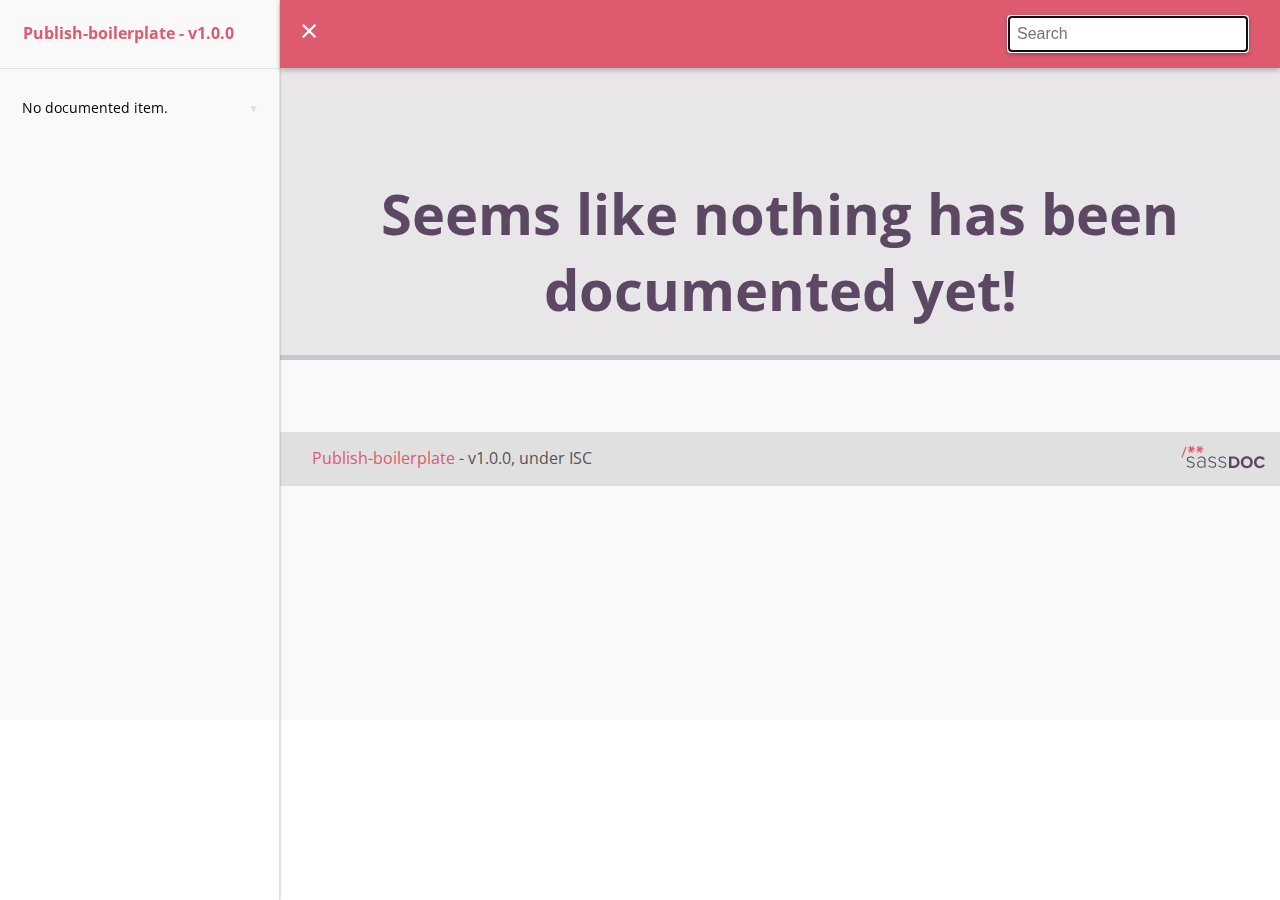
<file: scssdoc/index.html>
<!doctype html><html lang="en"><head><meta charset="utf-8"><title>Publish-boilerplate - v1.0.0</title><link rel="stylesheet" href="assets/css/main.css"><link href="https://fonts.googleapis.com/css?family=Open+Sans:400,500,700" rel="stylesheet" type="text/css"><meta name="viewport" content="width=device-width"><meta content="IE=edge, chrome=1" http-equiv="X-UA-Compatible"><!-- Open Graph tags --><meta property="og:title" content="Publish-boilerplate - SassDoc"><meta property="og:type" content="website"><meta property="og:description" content="Release the docs!"><!-- Thanks to Sass-lang.com for the icons --><link href="assets/images/favicon.png" rel="shortcut icon"></head><body><aside class="sidebar" role="nav"><div class="sidebar__header"><h1 class="sidebar__title"><a href="https://github.com/eonsang/publish-boilerplate#readme">Publish-boilerplate - v1.0.0</a></h1></div><div class="sidebar__body"><p class="sidebar__item sidebar__item--heading">No documented item.</p></div></aside><article class="main" role="main"><header class="header" role="banner"><div class="container"><div class="sassdoc__searchbar searchbar"><label for="js-search-input" class="visually-hidden">Search</label><div class="searchbar__form" id="js-search"><input name="search" type="search" class="searchbar__field" autocomplete="off" autofocus id="js-search-input" placeholder="Search"><ul class="searchbar__suggestions" id="js-search-suggestions"></ul></div></div></div></header><section class="main__section"><h2 class="main__heading">Seems like nothing has been documented yet!</h2></section><footer class="footer" role="contentinfo"><div class="container"><div class="footer__project-info project-info"><!-- Name and URL --> <a class="project-info__name" href="https://github.com/eonsang/publish-boilerplate#readme">Publish-boilerplate</a><!-- Version --> <span class="project-info__version">- v1.0.0</span><!-- License --> <span class="project-info__license">, under ISC</span></div><a class="footer__watermark" href="http://sassdoc.com"><img src="assets/images/logo_light_inline.svg" alt="SassDoc Logo"></a></div></footer></article><script src="https://ajax.googleapis.com/ajax/libs/jquery/2.1.1/jquery.min.js"></script><script>window.jQuery || document.write('<script src="assets/js/vendor/jquery.min.js"><\/script>')</script><script src="assets/js/main.min.js"></script></body></html>
</file>
<file: scssdoc/assets/css/main.css>
.container:after,.header:after,.searchbar:after{content:"";display:table;clear:both}.visually-hidden{width:1px;height:1px;position:absolute;padding:0;margin:-1px;overflow:hidden;clip:rect(0 0 0 0);border:0}.sidebar__title{text-overflow:ellipsis;overflow:hidden;white-space:nowrap}code[class*='language-'],pre[class*='language-']{color:black;text-shadow:0 1px white;font-family:Consolas, Monaco, 'Andale Mono', monospace;direction:ltr;text-align:left;white-space:pre;word-spacing:normal;word-break:normal;-moz-tab-size:4;-o-tab-size:4;tab-size:4;-webkit-hyphens:none;-moz-hyphens:none;-ms-hyphens:none;hyphens:none}pre[class*='language-']::-moz-selection,pre[class*='language-'] ::-moz-selection,code[class*='language-']::-moz-selection,code[class*='language-'] ::-moz-selection{text-shadow:none;background:#b3d4fc}pre[class*='language-']::selection,pre[class*='language-'] ::selection,code[class*='language-']::selection,code[class*='language-'] ::selection{text-shadow:none;background:#b3d4fc}@media print{code[class*='language-'],pre[class*='language-']{text-shadow:none}}pre[class*='language-']{padding:1em;margin:.5em 0;overflow:auto}:not(pre)>code[class*='language-'],pre[class*='language-']{background:white}:not(pre)>code[class*='language-']{padding:.1em;border-radius:.3em}.token.comment,.token.prolog,.token.doctype,.token.cdata{color:slategray}.token.punctuation{color:#999}.namespace{opacity:.7}.token.property,.token.tag,.token.boolean,.token.number,.token.constant,.token.symbol{color:#905}.token.selector,.token.attr-name,.token.string,.token.builtin{color:#690}.token.operator,.token.entity,.token.url,.language-css .token.string,.style .token.string,.token.variable{color:#a67f59;background:rgba(255,255,255,0.5)}.token.atrule,.token.attr-value,.token.keyword{color:#07a}.token.regex,.token.important{color:#e90}.token.important{font-weight:bold}.token.entity{cursor:help}html{-webkit-box-sizing:border-box;-moz-box-sizing:border-box;box-sizing:border-box}*,*::after,*::before{-webkit-box-sizing:inherit;-moz-box-sizing:inherit;box-sizing:inherit}body{font:1em/1.35 "Open Sans","Helvetica Neue Light","Helvetica Neue","Helvetica","Arial",sans-serif;overflow:auto;margin:0}a{transition:0.15s;text-decoration:none;color:#dd5a6f}a:hover,a:hover code{color:#333}table p{margin:0 0 .5rem}:not(pre)>code{color:#dd5a6f;white-space:nowrap;font-weight:normal}@media (max-width: 800px){table,tbody,tr,td,th{display:block}thead{width:1px;height:1px;position:absolute;padding:0;margin:-1px;overflow:hidden;clip:rect(0 0 0 0);border:0}tr{padding-bottom:1em;margin-bottom:1em;border-bottom:2px solid #ddd}td::before,th::before{content:attr(data-label) ": ";text-transform:capitalize;font-weight:bold}td p,th p{display:inline}}.layout-toggle{display:none}@media (min-width: 801px){.layout-toggle{position:absolute;top:8px;left:20px;font-size:2em;cursor:pointer;color:white;display:block}}@media (min-width: 801px){.sidebar-closed .sidebar{-webkit-transform:translateX(-280px);-ms-transform:translateX(-280px);transform:translateX(-280px)}.sidebar-closed .main{padding-left:0}.sidebar-closed .header{left:0}}.list-unstyled{padding-left:0;list-style:none;line-height:1.5;margin-top:0;margin-bottom:1.5rem}.list-inline li{display:inline-block}.container{max-width:100%;width:1170px;margin:0 auto;padding:0 2rem}.relative{position:relative}.clear{clear:both}.header{position:fixed;top:0;right:0;left:280px;box-shadow:0 2px 5px rgba(0,0,0,0.26);padding:1em 0;background:#dd5a6f;color:#e0e0e0;z-index:4000}@media (max-width: 800px){.header{left:0}}@media (min-width: 801px){.header{transition:0.2s cubic-bezier(0.215, 0.61, 0.355, 1)}}.header__title{font-weight:500;text-align:center;margin:0 0 0.5em 0}.header__title a{color:#e0e0e0}@media (min-width: 801px){.header__title{float:left;font-size:1em;margin-top:.25em;margin-bottom:0}}.searchbar{display:inline-block;float:right}@media (max-width: 800px){.searchbar{display:block;float:none}}.searchbar__form{float:right;position:relative}@media (max-width: 800px){.searchbar__form{float:none}}@media (min-width: 801px){.searchbar__form{min-width:15em}}.searchbar__field{border:none;padding:0.5em;font-size:1em;margin:0;width:100%;box-shadow:0 1.5px 4px rgba(0,0,0,0.24),0 1.5px 6px rgba(0,0,0,0.12);border:1px solid #e0e0e0}.searchbar__suggestions{position:absolute;top:100%;right:0;left:0;box-shadow:0 1.5px 4px rgba(0,0,0,0.24),0 1.5px 6px rgba(0,0,0,0.12);border:1px solid #e0e0e0;background:white;padding:0;margin:0;list-style:none;z-index:2}.searchbar__suggestions:empty{display:none}.searchbar__suggestions .selected{background:#ddd}.searchbar__suggestions li{border-bottom:1px solid #e0e0e0}.searchbar__suggestions li:last-of-type{border:none}.searchbar__suggestions a{display:block;padding:0.5em;font-size:0.9em}.searchbar__suggestions a:hover,.searchbar__suggestions a:active,.searchbar__suggestions a:focus{background:#e0e0e0}.searchbar__suggestions code{margin-right:.5em}@media (min-width: 801px){.sidebar{position:fixed;top:0;bottom:0;left:0;overflow:auto;box-shadow:1px 0 1.5px rgba(0,0,0,0.12);width:280px;z-index:2;border-right:1px solid #e0e0e0;transition:0.2s cubic-bezier(0.215, 0.61, 0.355, 1)}}@media (max-width: 800px){.sidebar{margin-top:4em}}.sidebar__annotation{color:#5c4863}.sidebar__item{font-size:0.9em}.sidebar__item a{padding:0.5em 4.5em;display:block;text-decoration:none;color:#333}.sidebar__item:hover,.sidebar__item:active,.sidebar__item:focus{background:#e0e0e0}.sidebar__item.is-collapsed+*{display:none}.sidebar__item--heading{padding:1em 1.5em}.sidebar__item--heading a{font-weight:bold}.sidebar__item--sub-heading{padding:0.5em 2.5em}.sidebar__item--sub-heading a{color:#888}.sidebar__item--heading,.sidebar__item--sub-heading{position:relative}.sidebar__item--heading:after,.sidebar__item--sub-heading:after{position:absolute;top:50%;right:2em;content:'\25BC';margin-top:-0.5em;color:#ddd;font-size:0.7em}.sidebar__item--heading.is-collapsed:after,.sidebar__item--sub-heading.is-collapsed:after{content:'\25B6'}.sidebar__item--heading a,.sidebar__item--sub-heading a{padding:0;display:inline}.sidebar__description{color:#e0e0e0;padding-right:2em}.sidebar__header{border-bottom:1px solid #e0e0e0}.sidebar__title{font-size:1em;margin:0;padding:1.45em}.btn-toggle{background:#EFEFEF;border:none;border-bottom:1px solid #e0e0e0;display:block;padding:1em;width:100%;cursor:pointer;color:#999;font-weight:bold;margin:0;transition:0.15s ease-out}.btn-toggle:hover,.btn-toggle:active,.btn-toggle:focus{background:#DFDFDF}.main{background:#f9f9f9;position:relative}@media (min-width: 801px){.main{transition:0.2s cubic-bezier(0.215, 0.61, 0.355, 1);padding-left:280px;padding-top:4em;min-height:45em}}.main__section{margin-top:5em;border-top:5px solid rgba(92,72,99,0.2)}.header+.main__section{margin-top:0;border-top:none}.main__heading,.main__heading--secondary{padding:1em 0;margin-top:0}@media (min-width: 801px){.main__heading,.main__heading--secondary{padding:2em 0 0}}.main__heading{color:#5c4863;font-size:3.5em;text-align:center;border-bottom:5px solid rgba(92,72,99,0.2);padding-bottom:.5em;margin-bottom:1em;background:rgba(92,72,99,0.1)}.main__heading--secondary{font-size:3em;color:#dd5a6f;text-transform:uppercase;font-weight:bold;padding-top:0;margin-bottom:-3rem;position:relative}.main__heading--secondary .container{overflow:hidden;white-space:nowrap;text-overflow:ellipsis}.main__heading--secondary::before{content:'';position:absolute;left:0;right:0;bottom:0.15em;height:0.2em;background-color:#dd5a6f}.main__description{margin-bottom:1.5rem}.footer{background:#e0e0e0;padding:1em 0}.footer .container{position:relative}.footer__project-info{float:left}.footer__watermark{position:absolute;right:0;top:-0.7em}.footer__watermark img{display:block;max-width:7em}.project-info__name,.project-info__version,.project-info__license{display:inline-block}.project-info__version,.project-info__license{color:#555}.project-info__license{text-indent:-0.25em}.main__section{margin-bottom:4.5rem}.item__heading{color:#333;margin:4.5rem 0 1.5rem 0;position:relative;font-size:2em;font-weight:300;float:left}.item__name{color:#dd5a6f}.item__example{margin-bottom:1.5rem}.item__example,.item__code{box-shadow:0 1.5px 4px rgba(0,0,0,0.24),0 1.5px 6px rgba(0,0,0,0.12);border:1px solid #e0e0e0;word-wrap:break-word;line-height:1.42}.item__code{padding-right:7em;clear:both;cursor:pointer}.item__code--togglable::after{position:absolute;right:0;bottom:-2.5em;-ms-filter:"progid:DXImageTransform.Microsoft.Alpha(Opacity=0)";opacity:0;color:#c4c4c4;font-size:0.8em;transition:0.2s ease-out}.item__code--togglable:hover::after,.item__code--togglable:active::after,.item__code--togglable:focus::after{-ms-filter:"progid:DXImageTransform.Microsoft.Alpha(Opacity=100)";opacity:1}.item__code--togglable[data-current-state='expanded']::after{content:'Click to collapse.'}.item__code--togglable[data-current-state='collapsed']::after{content:'Click to expand.'}.example__description{padding:1em;background:#EFEFEF}.example__description p{margin:0}.example__code[class*='language-']{margin:0}.item__anchor{font-size:0.6em;color:#eeafb9}@media (min-width: 801px){.item__anchor{position:absolute;right:101%;bottom:.25em;-ms-filter:"progid:DXImageTransform.Microsoft.Alpha(Opacity=0)";opacity:0}.item:hover .item__anchor{-ms-filter:"progid:DXImageTransform.Microsoft.Alpha(Opacity=100)";opacity:1}}.item__deprecated{display:inline-block;overflow:hidden;margin-top:5.5em;margin-left:1em}.item__deprecated strong{float:left;color:#c00;text-transform:uppercase}.item__deprecated p{float:left;margin:0;padding-left:0.5em}.item__type{color:#ddd;text-transform:capitalize;font-size:0.75em}.item__alias,.item__aliased{color:#ddd;font-size:0.8em}.item__sub-heading{color:#333;margin-top:0;margin-bottom:1.5rem;font-size:1.2em}.item__parameters{width:100%;margin-bottom:1em;border-collapse:collapse}.item__parameters thead th{vertical-align:bottom;border-bottom:2px solid #ddd;border-top:none;text-align:left;color:#707070}.item__parameters tbody th{text-align:left}.item__parameters td,.item__parameters th{padding:0.5em 0.5em 0.5em 0;vertical-align:top}@media (min-width: 801px){tbody>.item__parameter:first-of-type>td{border-top:none}.item__parameters td,.item__parameters th{border-top:1px solid #ddd}}.item__access{text-transform:capitalize;color:#5c4863;font-size:0.8em}.item__since{float:right;padding-top:0.9em;color:#c4c4c4;margin-bottom:1em}.item__source-link{position:absolute;top:1px;right:1px;background:white;padding:1em;z-index:2;color:#c4c4c4}.item__cross-type{color:#4d4d4d;font-family:'Consolas', 'Monaco', 'Andale Mono', monospace;font-size:0.8em}.item__description{margin-bottom:1.5rem}li.item__description{margin-bottom:0}.item__description--inline>*{display:inline-block;margin:0}.item__code-wrapper{position:relative;clear:both;margin-bottom:1.5rem}.color-preview--inline{padding:2px 4px;border:1px solid rgba(0,0,0,0.1);border-radius:3px}.color-preview--block{width:2em;height:2em;position:absolute;top:140%;right:0;top:calc(100% + 20px);border:1px solid rgba(0,0,0,0.1);border-radius:3px}
</file>
